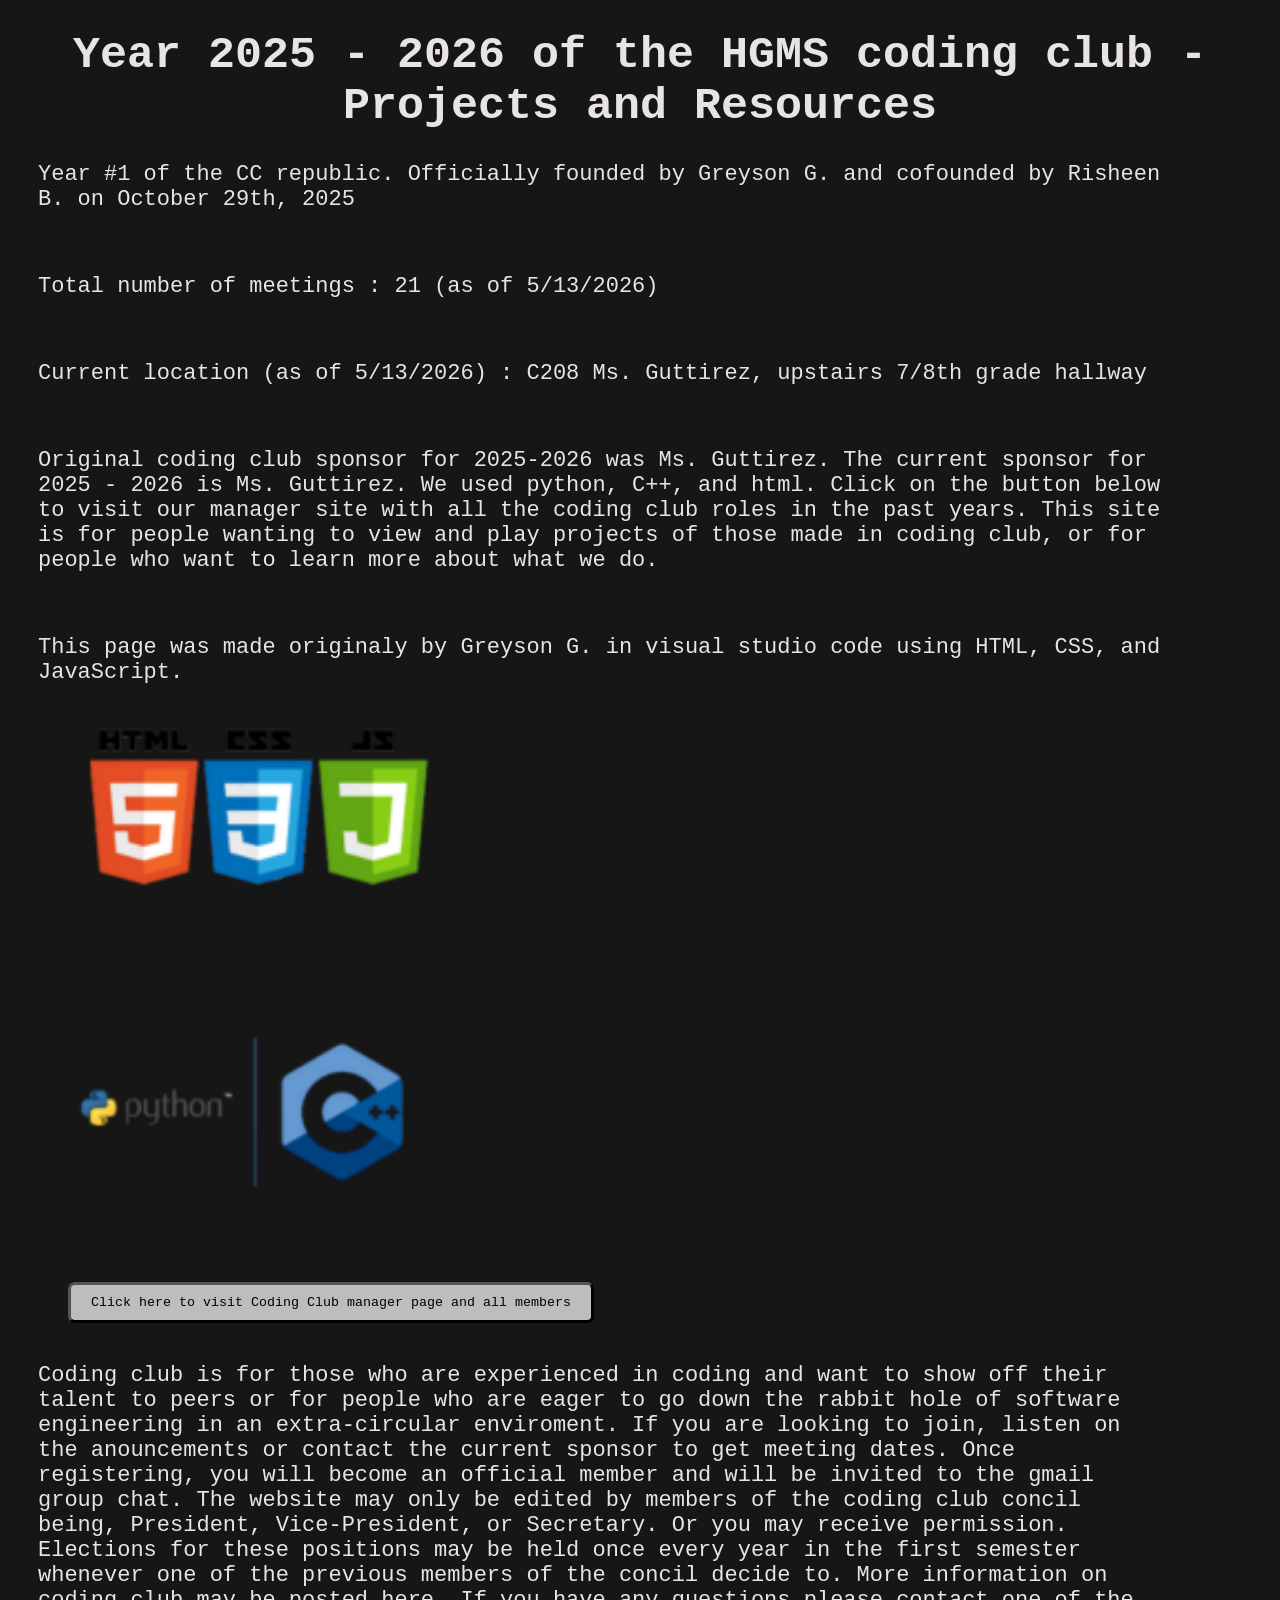
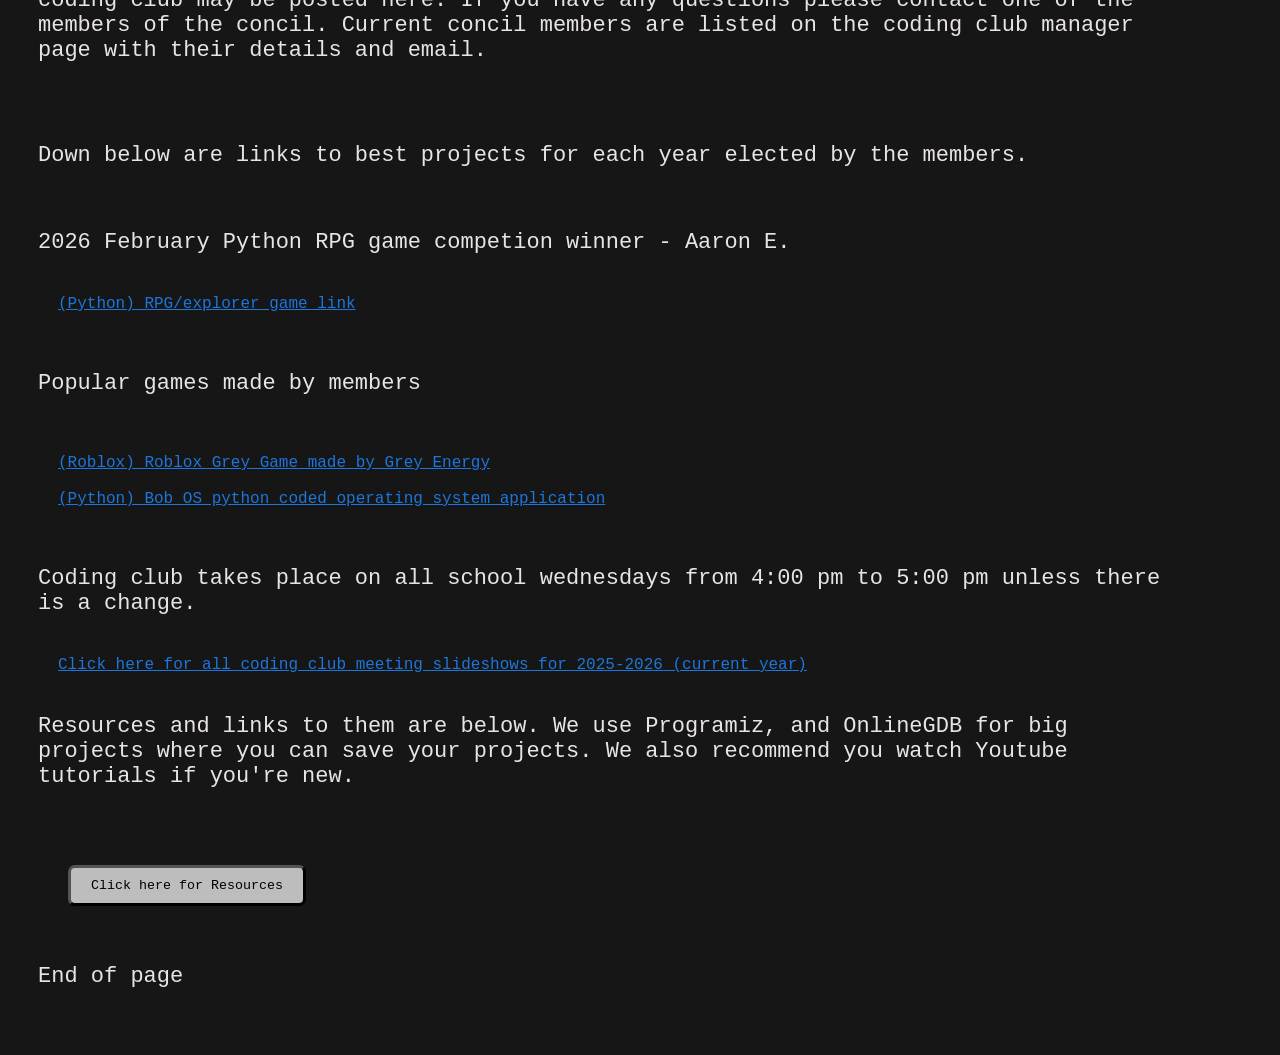
<file: index.html>
<!DOCTYPE html>
<html lang="en">
<head>
    <meta charset="UTF-8">
    <meta name="viewport" content="width=device-width, initial-scale=1.0">
    <link rel="stylesheet" href="style.css">
    <title>HGMS Coding Club Website</title>
</head>
<body>
  <h1>
    Year 2025 - 2026 of the HGMS coding club  -  Projects and Resources
  </h1>
  <p>
  	Year #1 of the CC republic. Officially founded by Greyson G. and cofounded by Risheen B. on October 29th, 2025
  </p>
  <br>
  <p>
    Total number of meetings : 21 (as of 5/13/2026)    
  </p> 
  <br><p>
    Current location (as of 5/13/2026) : C208 Ms. Guttirez, upstairs 7/8th grade hallway 
  </p>
  <br>  
  <p>
    Original coding club sponsor for 2025-2026 was Ms. Guttirez. The current sponsor for 2025 - 2026 is Ms. Guttirez. We used python, C++, and html. Click on the button below to visit our manager
    site with all the coding club roles in the past years. This site is for people wanting to view and play
    projects of those made in coding club, or for people who want to learn more about what we do.
  </p>
  <br>
  <p>
    This page was made originaly by Greyson G. in visual studio code using HTML, CSS, and JavaScript.
  </p>
  <img src="coding_club_picture.png" alt="HTML,CSS,JavaScript" width = "500" height = "200" >
  <img class="pythoncpp" src="python_cpp.png" alt="C++, python" width = "500" height = "200" >
  <br><br><br><br>
  <button class="manager_btn">Click here to visit Coding Club manager page and all members</button>
  <br>
  <br>
  <p>
          Coding club is for those who are experienced in coding and want to show off their talent to peers or
    for people who are eager to go down the rabbit hole of software engineering in an extra-circular enviroment.
    If you are looking to join, listen on the anouncements or contact the current sponsor to get meeting
    dates. Once registering, you will become an official member and will be invited to the gmail group chat. The 
    website may only be edited by members of the coding club concil being, President, Vice-President, or Secretary. Or you may 
    receive permission. Elections for these positions may be held once every year in the first semester whenever one of the previous
    members of the concil decide to. More information on coding club may be posted here. If you have any questions please contact one of 
    the members of the concil. Current concil members are listed on the coding club manager page with their details and email.
  </p>  
  <br>
  <br>
  <p>
    Down below are links to best projects for each year elected by the members.
  </p>
  <br>
  <p>2026 February Python RPG game competion winner - Aaron E.</p>
  <br>
  <a class = "link" href = "https://www.onlinegdb.com/P_9FfaZNCt">(Python) RPG/explorer game link</a> 
  <br><br><br>
  <p>
    Popular games made by members
  </p>
  <br><br>
  <a class = "link" href = "https://www.roblox.com/games/104320913896511/Grey-game">(Roblox) Roblox Grey Game made by Grey Energy</a>
  <br><br>
  <a class = "link" href = "https://drive.google.com/file/d/1si8W4xCYE7gJd-SopeC2bdV5neR_iPn9/view?usp=drive_link">(Python) Bob OS python coded operating system application</a>
  <br><br><br>
  <p>Coding club takes place on all school wednesdays from 4:00 pm to 5:00 pm unless there is a change.</p>
  <br>
  <a class = "link" href="https://docs.google.com/presentation/d/1PxiQfgjukBPcIGFPsU-mgljMNVnNWdZ8ycBp4Fj1StI/edit?slide=id.g396b17e6bd6_0_1#slide=id.g396b17e6bd6_0_1">Click here for all coding club meeting slideshows for 2025-2026 (current year)</a>
  <br>
  <br>
  <p>
          Resources and links to them are below. We use Programiz, and OnlineGDB for big projects where you can 
    save your projects. We also recommend you watch Youtube tutorials if you're new.  
  </p>
  <br>
  <br>
  <br>
  <button class = "tutorials">Click here for Resources</button>
  <br><br><br>
  <p>
    End of page
  </p>
  <br>
  <br>
  <script src = "script.js" charset="UTF-8"></script>
</body>
</html>
</file>
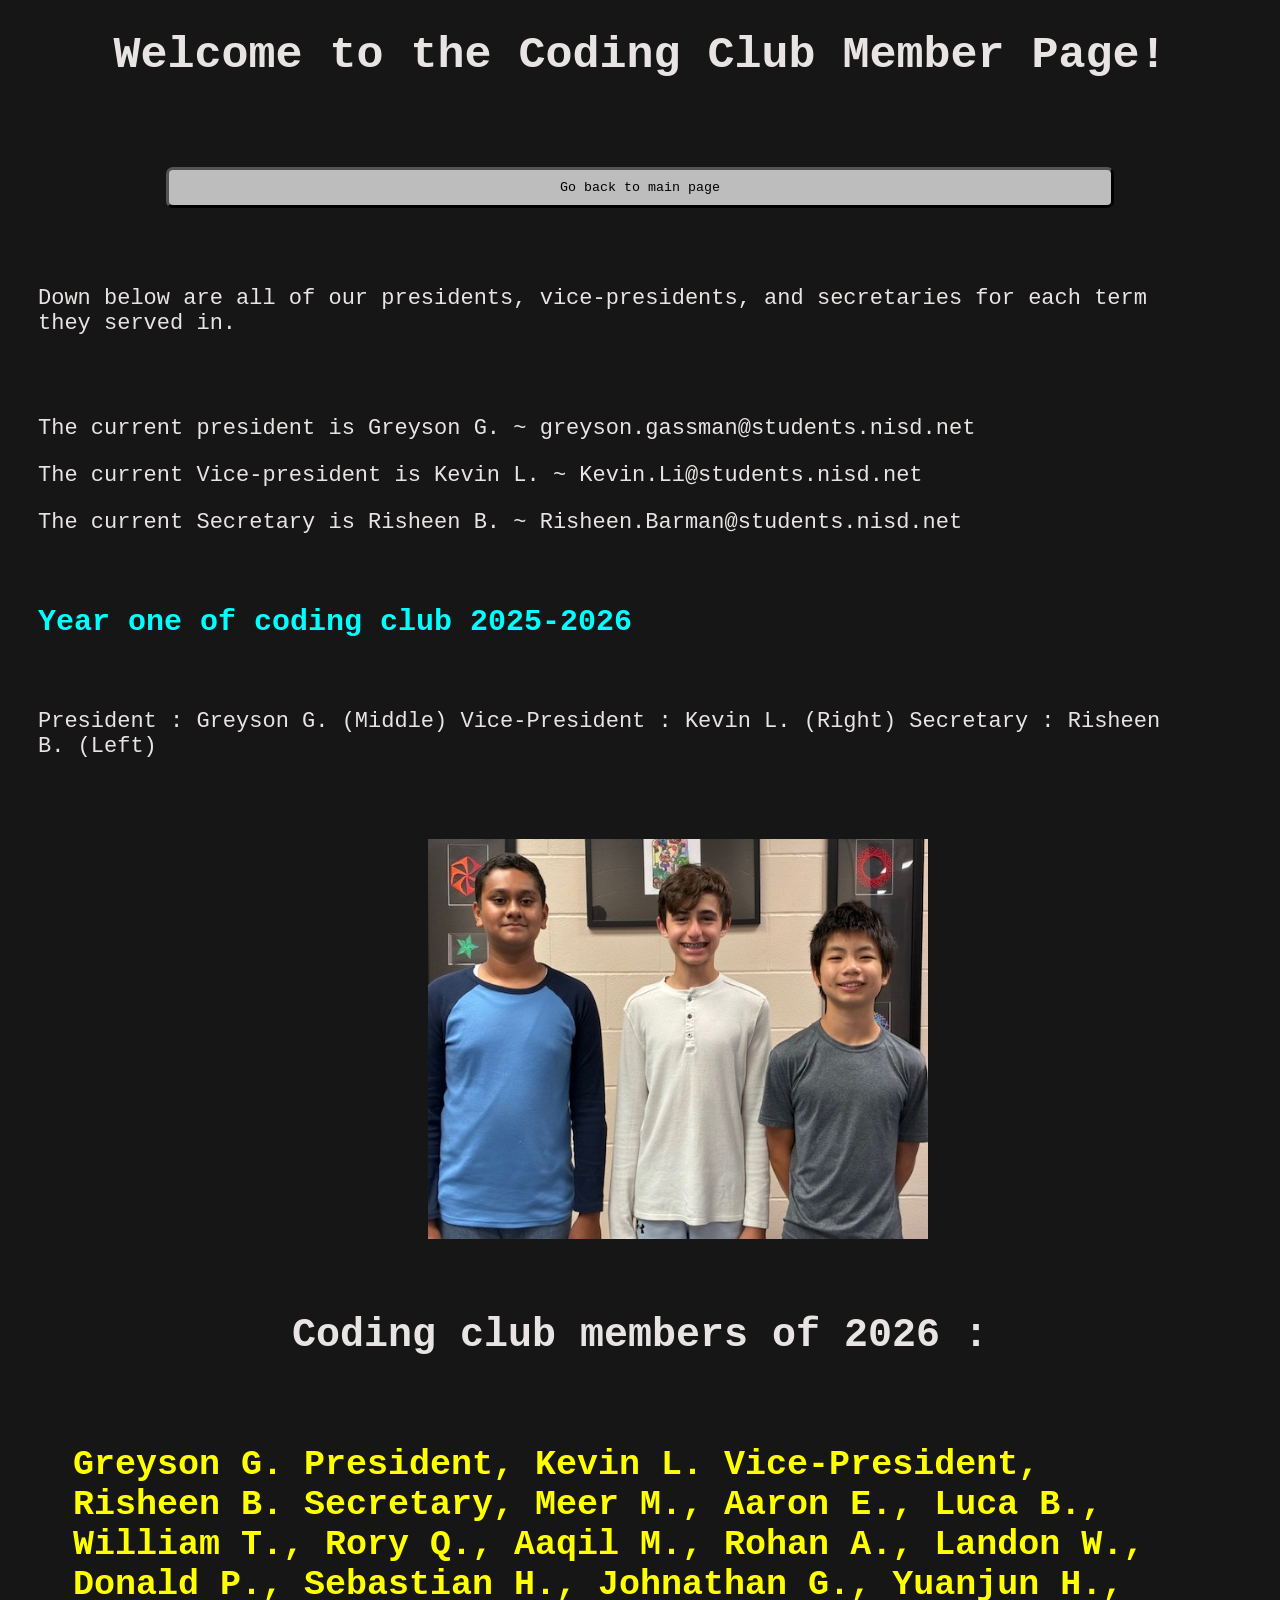
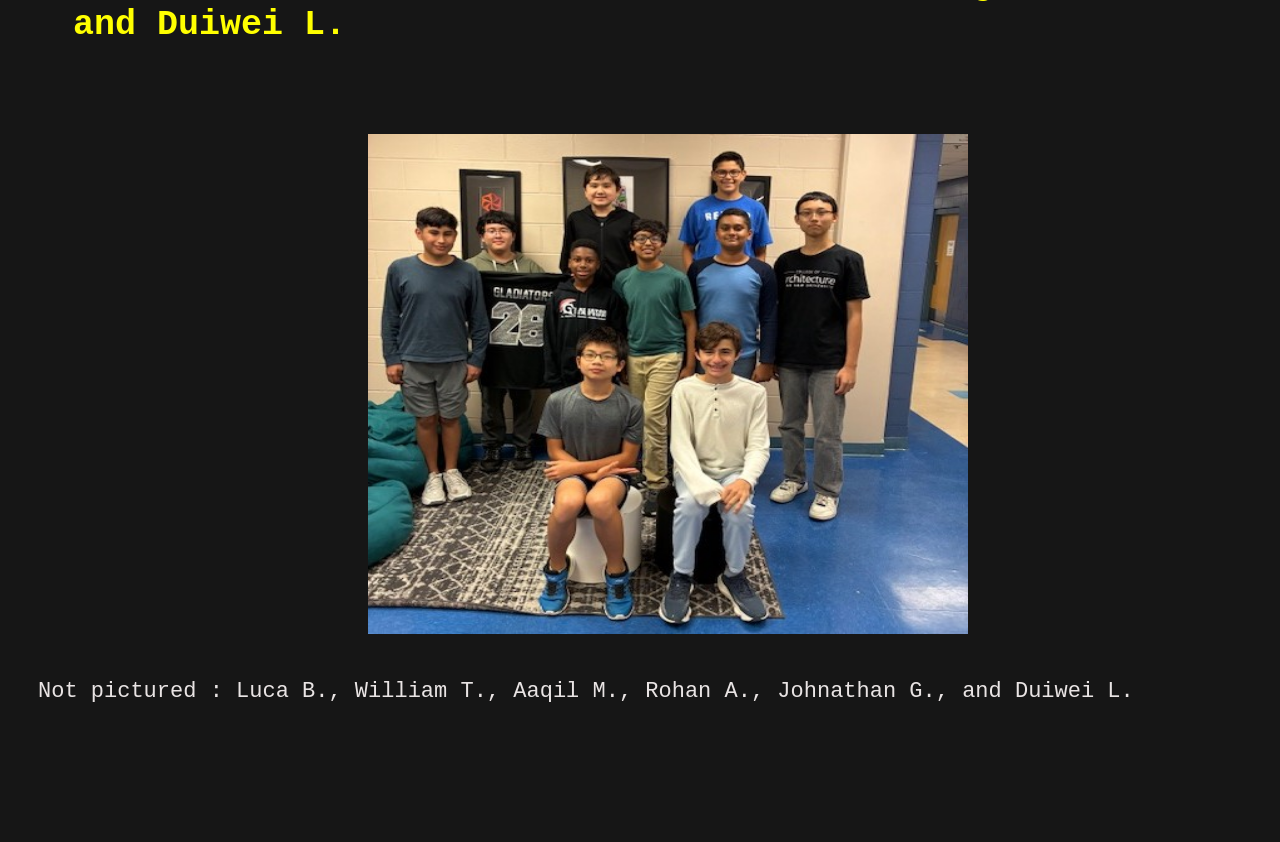
<file: manager_page.html>
<!DOCTYPE html>
<html lang="en">
<head>
    <meta charset="UTF-8">
    <meta name="viewport" content="width=device-width, initial-scale=1.0">
    <title>HGMS Coding Club Manager Site</title>
    <link rel="stylesheet" href="style.css">
</head>
<body>
    <h1>Welcome to the Coding Club Member Page!</h1>
    <br>
    <br>
    <button class="leavebtn">Go back to main page</button>
    <br>
    <br>
    <p>
        Down below are all of our presidents, vice-presidents, and secretaries for each term 
        they served in.
    </p>
    <br><br>
    <p>
        The current president is Greyson G. ~ greyson.gassman@students.nisd.net
    </p>
    <p>
        The current Vice-president is Kevin L. ~ Kevin.Li@students.nisd.net
    </p>    
    <p>
        The current Secretary is Risheen B. ~ Risheen.Barman@students.nisd.net
    </p>
    <br>
    <div>    
        <p style="font-size: 30px; font-weight: bold; color : cyan;">
            Year one of coding club 2025-2026
        </p>
        <br><p>
            President : Greyson G. (Middle) Vice-President : Kevin L. (Right) Secretary : Risheen B. (Left)
        </p>
        <br><br>
        </p>
        <img class="Codingconcil2026" src="CodingConcil.jpeg" alt="Coding CLub Concil of 2025-2026" width = "500" height = "400">
        <br><br><br>
        <h2>Coding club members of 2026 : </h2>
        <br>
        <p class="studentlist2526">
            Greyson G. President, Kevin L. Vice-President, Risheen B. Secretary, Meer M., Aaron E., Luca B., William T., Rory Q.,
            Aaqil M., Rohan A., Landon W., Donald P., Sebastian H., Johnathan G., Yuanjun H., and Duiwei L.  
        </p>
        <br><br><br>
        <img class="c2026CodingMembers" src="CodingMembers.jpeg" alt="Coding club members of 2025-2026" width = "600" height = "500" >
        <br><br>
        <p>
            Not pictured : Luca B., William T., Aaqil M., Rohan A., Johnathan G., and Duiwei L.
        </p>

    </div>

    <br><br><br><br><br><br>

    <script src = "script.js" charset="UTF-8"></script>
</body>
</html>
</file>
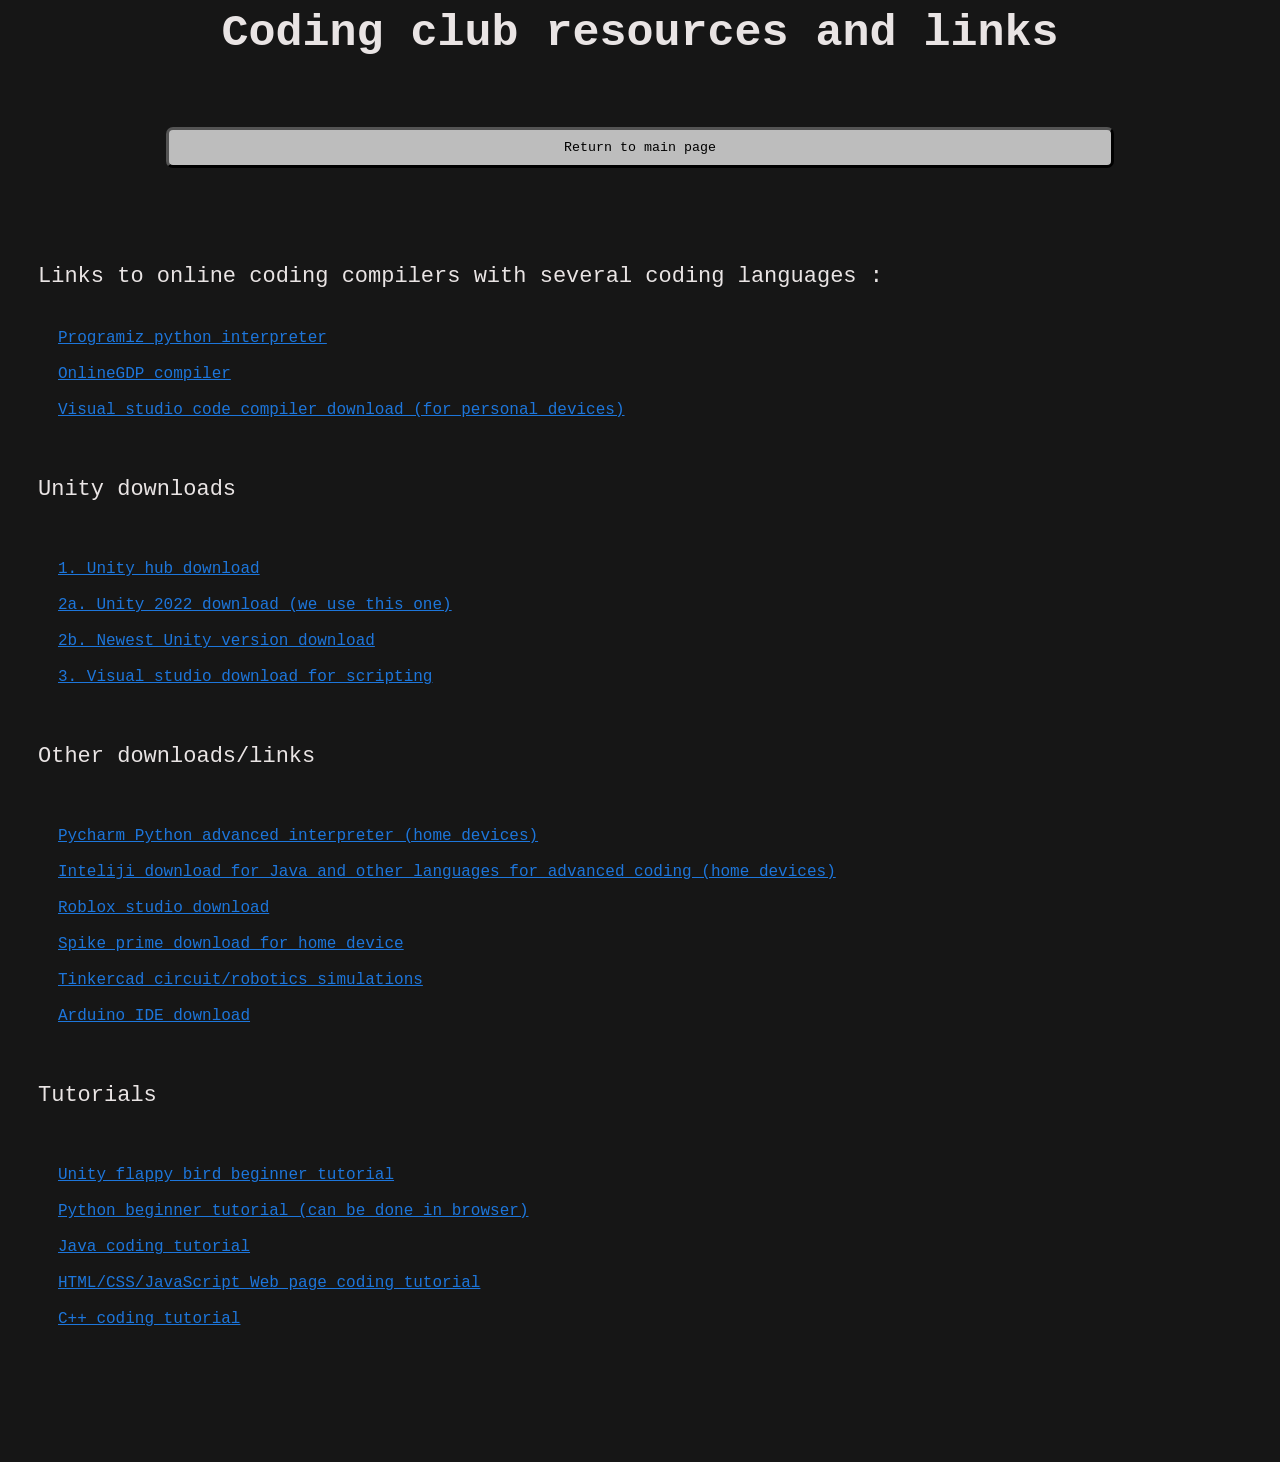
<file: resources.html>
<html lang="en">
<head>
    <meta charset="UTF-8">
    <meta name="viewport" content="width=device-width, initial-scale=1.0">
    <title>Coding Club Resources</title>
    <link rel="stylesheet" href="style.css">    
</head>
<body>
    <h1>
        Coding club resources and links
    </h1>
    <br>
    <button class = "leavebtn">Return to main page</button>
    <br><br><br>
    <p>Links to online coding compilers with several coding languages : </p>
    <br>
    <a class="link"href="https://www.programiz.com/python-programming/online-compiler/">Programiz python interpreter</a>
    <br><br>
    <a class="link" href = "https://www.onlinegdb.com/#">OnlineGDP compiler</a>
    <br><br>
    <a class ="link" href = "https://code.visualstudio.com/download">Visual studio code compiler download (for personal devices)</a>
    <br><br><br>
    <p>Unity downloads</p>
    <br><br>
    <a class = "link" href = "https://docs.unity.com/en-us/hub">1. Unity hub download</a>
    <br><br>
    <a class = "link" href = "https://unity.com/releases/editor/whats-new/2022.2.0f1">2a. Unity 2022 download (we use this one)</a> 
    <br><br>   
    <a class = "link" href = "https://unity.com/products/unity-personal">2b. Newest Unity version download</a>
    <br><br>
    <a class = "link" href = "https://visualstudio.microsoft.com/downloads/">3. Visual studio download for scripting</a>
    <br><br><br>
    <p>Other downloads/links</p>
    <br><br>
    <a class = "link" href = "https://www.jetbrains.com/pycharm/download/?section=windows">Pycharm Python advanced interpreter (home devices)</a>
    <br><br>
    <a class = "link" href = "https://www.jetbrains.com/idea/download/?section=windows">Inteliji download for Java and other languages for advanced coding (home devices)</a>
    <br><br>
    <a class = "link" href = "https://create.roblox.com/docs/studio/setup">Roblox studio download</a>   
    <br><br>
    <a class = "link" href = "https://education.lego.com/en-us/downloads/spike-app/software/">Spike prime download for home device</a>   
    <br><br>
    <a class = "link" href = "https://www.tinkercad.com/circuits">Tinkercad circuit/robotics simulations</a>   
    <br><br>
    <a class = "link" href = "https://www.arduino.cc/en/software/">Arduino IDE download</a>
    <br><br><br>
    <p>Tutorials</p>
    <br><br>
    <a class = "link" href = "https://www.youtube.com/watch?v=XtQMytORBmM&t=2s">Unity flappy bird beginner tutorial</a>
    <br><br>
    <a class = "link" href = "https://www.youtube.com/watch?v=K5KVEU3aaeQ">Python beginner tutorial (can be done in browser)</a>
    <br><br>
    <a class = "link" href = "https://www.youtube.com/watch?v=eIrMbAQSU34&t=240s">Java coding tutorial</a>
    <br><br>
    <a class = "link" href = "https://www.youtube.com/watch?v=wGVOtu0DoKk">HTML/CSS/JavaScript Web page coding tutorial</a>
    <br><br>
    <a class = "link" href = "https://www.youtube.com/watch?v=ZzaPdXTrSb8">C++ coding tutorial</a>    
    <br><br><br><br><br><br><br><br>
    
    <script src = "script.js" charset="UTF-8"></script>    

</body>
</html>
</file>
<file: style.css>
body {
    background-color: #161616;
    color: #e9e4e4;
    font-family: "Courier New";
            
}
p {
    color: #e9e4e4;
    font-family: "Courier New";
    font-size: 22px;
    position: relative; 
    margin-left: 30px ;
    margin-right: 100px;
}
h1 {
    color: #e9e4e4;
    font-family: "Courier New";
    font-weight: bold;
    font-size: 45px;
    text-align: center;
}
h2 {
    color: #e9e4e4;
    font-family: "Courier New";
    font-weight: bold;
    font-size: 40px;
    text-align: center;    
}
button {
    background-color: #bdbdbd;
    color: #000000;
    font-family: "Courier New";
    position: relative; 
    margin-left: 60px ;
    border-width: 3px;
    padding: 10px 20px;     
    border-radius: 7px;
    box-shadow: #161616;
    cursor: pointer;
}
.pythoncpp {
    display: block;
    margin: 0 auto;
    max-width: 100%;
    height: auto;
    margin-top: 100px;
    margin-right: 800px;
}
.htmlcssjs {
    display: block;      
    margin-left: 0;      
    max-width: 100%;     
    height: auto;    
}  
.leavebtn {
    display: block; 
    width: 75%;     
    margin: 20px auto;
}
.link {
    position : relative;
    margin-left: 50px;
    color : rgb(29, 118, 219);
}
.studentlist2526 {
    position: relative;
    margin-left: 65px;
    margin-right: 100px;
    font-size: 35px;
    font-weight: bold;
    color : yellow;
}
.Codingconcil2026 {
    position: relative;
    margin-left: 420px;
}
.c2026CodingMembers {
    position: relative;
    margin-left: 360px;
}
</file>
